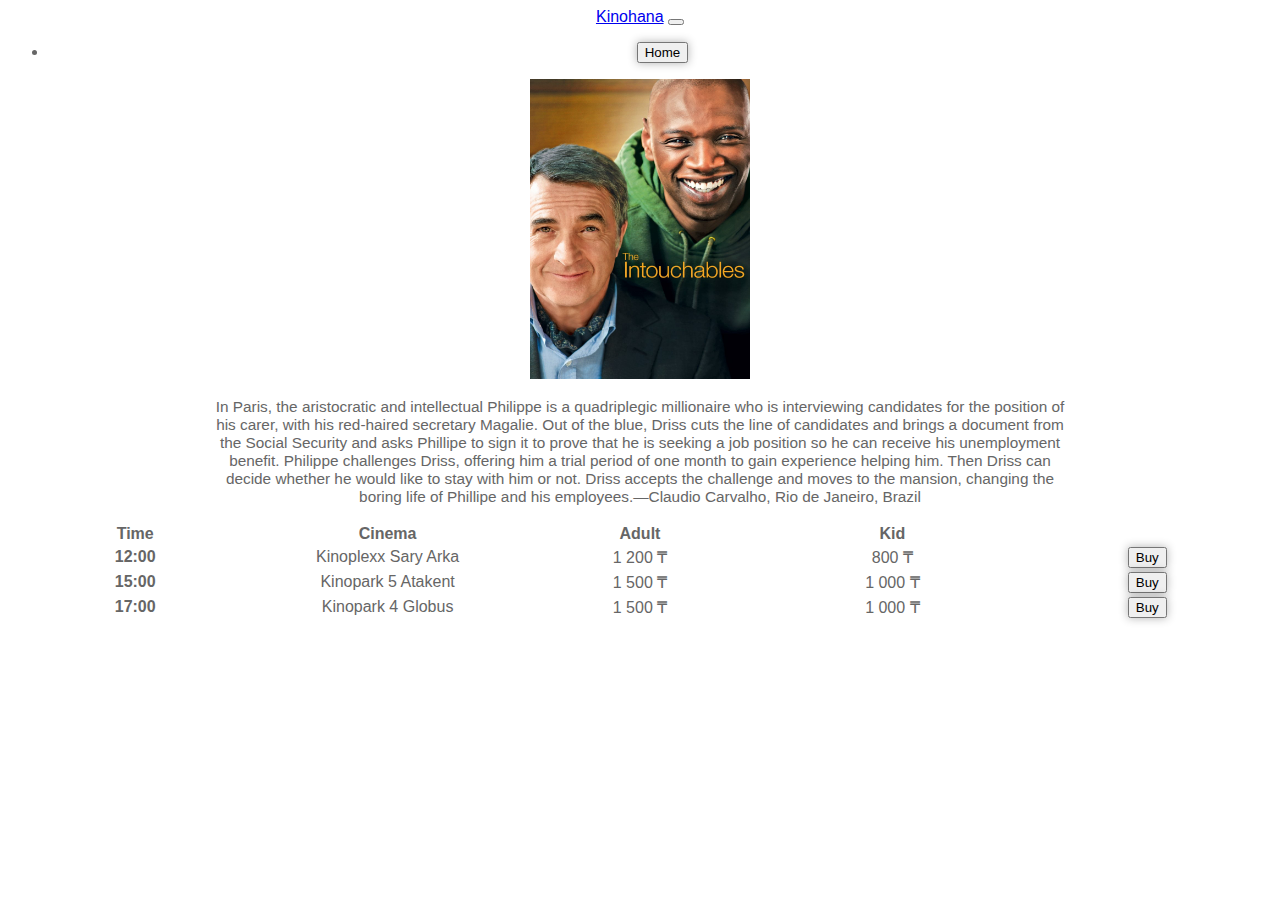
<file: 1+1.html>
<!DOCTYPE html>
<html lang="en">
<head>
    <meta charset="UTF-8">
    <meta http-equiv="X-UA-Compatible" content="IE=edge">
    <meta name="viewport" content="width=device-width, initial-scale=1.0">
    <link rel="stylesheet" href="style.css">
    <link href="https://fonts.google.com/share?selection.family=Poppins:500&display=swap" rel="stylesheet">
    <link href="https://cdn.jsdelivr.net/npm/bootstrap@5.1.3/dist/css/bootstrap.min.css" rel="stylesheet" integrity="sha384-1BmE4kWBq78iYhFldvKuhfTAU6auU8tT94WrHftjDbrCEXSU1oBoqyl2QvZ6jIW3" crossorigin="anonymous">
    <script src="https://cdn.jsdelivr.net/npm/bootstrap@5.1.1/dist/js/bootstrap.bundle.min.js"></script>
    <link rel="icon" type="image/x-icon" href="/media/logo.png">
    <title>Kinohana</title>

    
</head>
<body>
    <nav class="navbar navbar-expand-lg navbar-light bg-light">
        <div class="container-fluid">
            <!-- Header -->
          <a class="navbar-brand" href="#">Kinohana</a>
          <button class="navbar-toggler" type="button" data-bs-toggle="collapse" data-bs-target="#navbarSupportedContent" aria-controls="navbarSupportedContent" aria-expanded="false" aria-label="Toggle navigation">
            <span class="navbar-toggler-icon"></span>
          </button>
          <div class="collapse navbar-collapse" id="navbarSupportedContent">
            <ul class="navbar-nav me-auto mb-2 mb-lg-0">
              <li class="nav-item">
                <th><button type="button" class="btn btn-warning"onclick="window.location.href='index.html'">Home</button></th>
              </li>
            </ul>
            
          
          </div>
        </div>
      </nav>
      <img src="/media/1+1.jpg"  width="220" height="300" class="leftimg">
      <p class ="description">In Paris, the aristocratic and intellectual Philippe is a quadriplegic millionaire who is interviewing candidates for the position of his carer, with his red-haired secretary Magalie. Out of the blue, Driss cuts the line of candidates and brings a document from the Social Security and asks Phillipe to sign it to prove that he is seeking a job position so he can receive his unemployment benefit. Philippe challenges Driss, offering him a trial period of one month to gain experience helping him. Then Driss can decide whether he would like to stay with him or not. Driss accepts the challenge and moves to the mansion, changing the boring life of Phillipe and his employees.—Claudio Carvalho, Rio de Janeiro, Brazil</p>
      <table class="table">
        <thead>
          <tr>
            <th scope="col">Time</th>
            <th scope="col">Cinema</th>
            <th scope="col">Adult</th>
            <th scope="col">Kid</th>
           
          </tr>
        </thead>
        <tbody>
          <tr>
            <th scope="row">12:00</th>
            <td>Kinoplexx Sary Arka</td>
            <td>1 200 ₸</td>
            <td>800 ₸</td>
            <th><button type="button" class="btn btn-warning"onclick="window.location.href='tickets.html'">Buy</button></th>
          </tr>
          <tr>
            <th scope="row">15:00</th>
            <td>Kinopark 5 Atakent</td>
            <td>1 500 ₸</td>
            <td>1 000 ₸</td>
            <th><button type="button" class="btn btn-warning"onclick="window.location.href='tickets.html'">Buy</button></th>
          </tr>
          <tr>
            <th scope="row">17:00</th>
            <td>Kinopark 4 Globus</td>
            <td>1 500 ₸</td>
            <td>1 000 ₸</td>
            <th><button type="button" class="btn btn-warning"onclick="window.location.href='tickets.html'">Buy</button></th>
          </tr>
        </tbody>
      </table>
      <script src="https://ajax.googleapis.com/ajax/libs/jquery/3.6.0/jquery.min.js"></script>
      <script>

        var vid = '<iframe width="560vw" height="315vw" src="https://www.youtube.com/embed/34WIbmXkewU" title="YouTube video player" frameborder="0" allow="accelerometer; autoplay; clipboard-write; encrypted-media; gyroscope; picture-in-picture" allowfullscreen  ></iframe>'
        $(".leftimg").click(function(){
       $(".leftimg").hide();
       $(".description").prepend("<br>");
       $(".description").prepend(vid);
      });
  $('.video-responsive').css({
	'overflow' : 'hidden',
	'padding-bottom' : '56.25%',
	'position' : 'relative',
	'height' : '0'
});

$('.video-responsive iframe').css({
	'left' : '0',
	'top' : '0',
	'height' : '100%',
	'width' : '100%',
	'position' : 'absolute'
});
 

        </script>
      <script src= "script.js" charset = "utf-8"></script>
  </body>
</file>
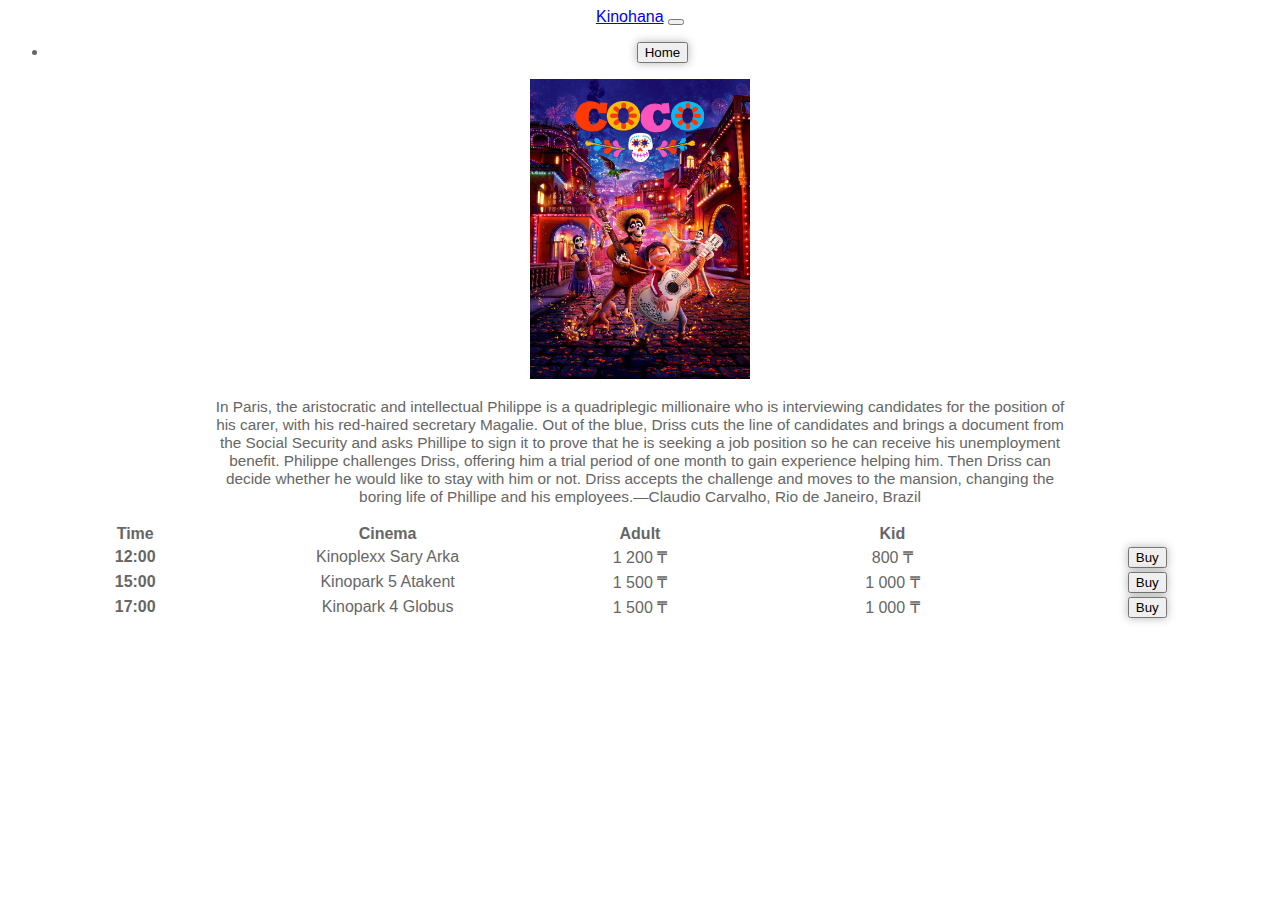
<file: coco.html>
<!DOCTYPE html>
<html lang="en">
<head>
    <meta charset="UTF-8">
    <meta http-equiv="X-UA-Compatible" content="IE=edge">
    <meta name="viewport" content="width=device-width, initial-scale=1.0">
    <link rel="stylesheet" href="style.css">
    <link href="https://fonts.google.com/share?selection.family=Poppins:500&display=swap" rel="stylesheet">
    <link href="https://cdn.jsdelivr.net/npm/bootstrap@5.1.3/dist/css/bootstrap.min.css" rel="stylesheet" integrity="sha384-1BmE4kWBq78iYhFldvKuhfTAU6auU8tT94WrHftjDbrCEXSU1oBoqyl2QvZ6jIW3" crossorigin="anonymous">
    <script src="https://cdn.jsdelivr.net/npm/bootstrap@5.1.1/dist/js/bootstrap.bundle.min.js"></script>
    <link rel="icon" type="image/x-icon" href="/media/logo.png">
    <title>Kinohana</title>
 
    
</head>
<body>
    <nav class="navbar navbar-expand-lg navbar-light bg-light">
        <div class="container-fluid">
            <!-- Header -->
          <a class="navbar-brand" href="#">Kinohana</a>
          <button class="navbar-toggler" type="button" data-bs-toggle="collapse" data-bs-target="#navbarSupportedContent" aria-controls="navbarSupportedContent" aria-expanded="false" aria-label="Toggle navigation">
            <span class="navbar-toggler-icon"></span>
          </button>
          <div class="collapse navbar-collapse" id="navbarSupportedContent">
            <ul class="navbar-nav me-auto mb-2 mb-lg-0">
              <li class="nav-item">
                <th><button type="button" class="btn btn-warning"onclick="window.location.href='index.html'">Home</button></th>
              </li>
            </ul>
           
          </div>
        </div>
      </nav>
      <img src="/media/coco.jpg"  width="220" height="300" class="leftimg">
      <p class ="description">In Paris, the aristocratic and intellectual Philippe is a quadriplegic millionaire who is interviewing candidates for the position of his carer, with his red-haired secretary Magalie. Out of the blue, Driss cuts the line of candidates and brings a document from the Social Security and asks Phillipe to sign it to prove that he is seeking a job position so he can receive his unemployment benefit. Philippe challenges Driss, offering him a trial period of one month to gain experience helping him. Then Driss can decide whether he would like to stay with him or not. Driss accepts the challenge and moves to the mansion, changing the boring life of Phillipe and his employees.—Claudio Carvalho, Rio de Janeiro, Brazil</p>
      <table class="table">
        <thead>
          <tr>
            <th scope="col">Time</th>
            <th scope="col">Cinema</th>
            <th scope="col">Adult</th>
            <th scope="col">Kid</th>
            
          </tr>
        </thead>
        <tbody>
          <tr>
            <th scope="row">12:00</th>
            <td>Kinoplexx Sary Arka</td>
            <td>1 200 ₸</td>
            <td>800 ₸</td>
            <th><button type="button" class="btn btn-warning"onclick="window.location.href='tickets.html'">Buy</button></th>
          </tr>
          <tr>
            <th scope="row">15:00</th>
            <td>Kinopark 5 Atakent</td>
            <td>1 500 ₸</td>
            <td>1 000 ₸</td>
            <th><button type="button" class="btn btn-warning"onclick="window.location.href='tickets.html'">Buy</button></th>
          </tr>
          <tr>
            <th scope="row">17:00</th>
            <td>Kinopark 4 Globus</td>
            <td>1 500 ₸</td>
            <td>1 000 ₸</td>
            <th><button type="button" class="btn btn-warning"onclick="window.location.href='tickets.html'">Buy</button></th>
          </tr>
        </tbody>
      </table>
      <script src="https://ajax.googleapis.com/ajax/libs/jquery/3.6.0/jquery.min.js"></script>
      <script>

        var vid = '<iframe width="560" height="315" src="https://www.youtube.com/embed/Ga6RYejo6Hk" title="YouTube video player" frameborder="0" allow="accelerometer; autoplay; clipboard-write; encrypted-media; gyroscope; picture-in-picture" allowfullscreen></iframe>'
 
        $(".leftimg").click(function(){
       $(".leftimg").hide();
       $(".description").prepend("<br>");
       $(".description").prepend(vid);
  });

        </script>
      <script src= "script.js" charset = "utf-8"></script>
  </body>
</file>
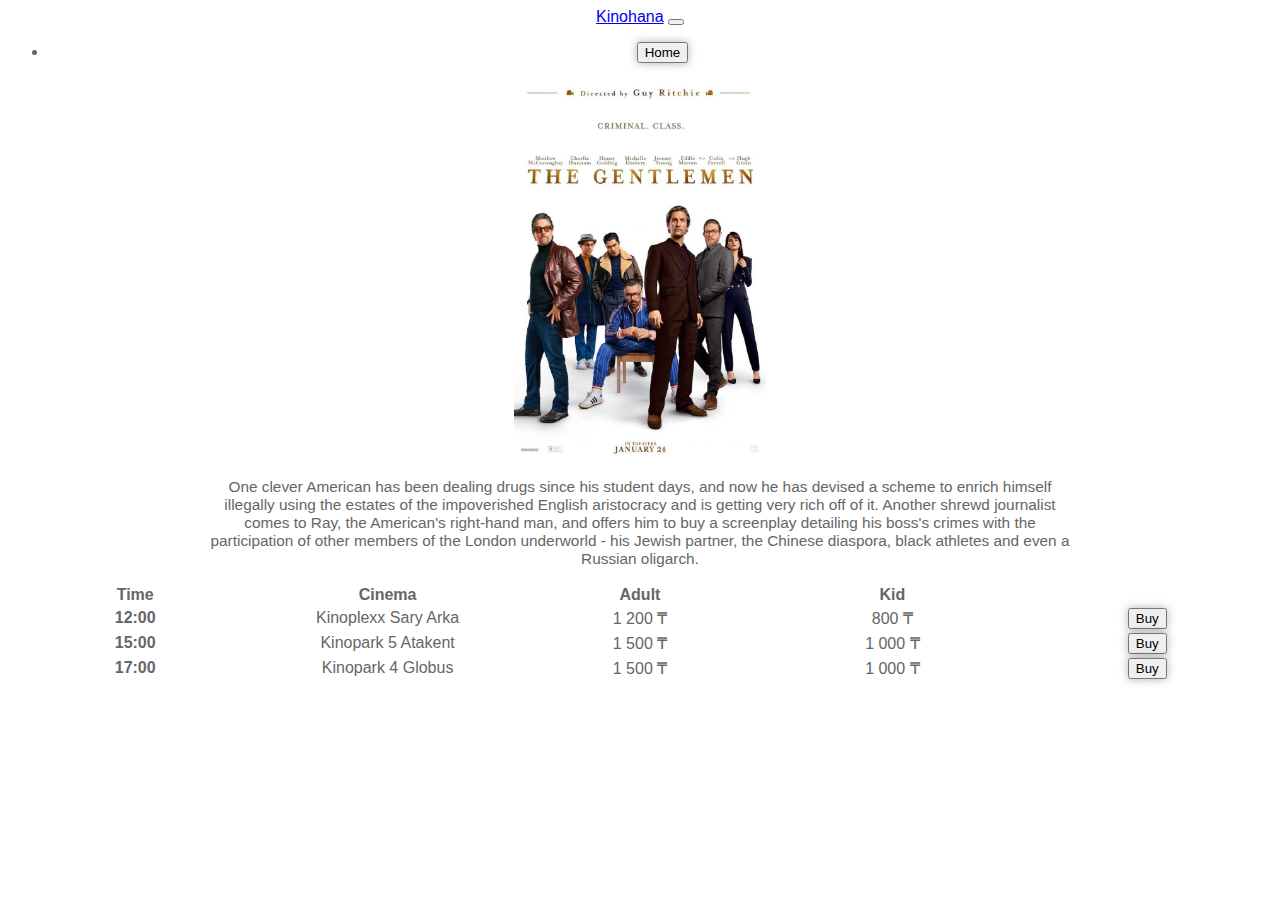
<file: gentlemen.html>
<!DOCTYPE html>
<html lang="en">
<head>
    <meta charset="UTF-8">
    <meta http-equiv="X-UA-Compatible" content="IE=edge">
    <meta name="viewport" content="width=device-width, initial-scale=1.0">
    <link rel="stylesheet" href="style.css">
    <link href="https://fonts.google.com/share?selection.family=Poppins:500&display=swap" rel="stylesheet">
    <link href="https://cdn.jsdelivr.net/npm/bootstrap@5.1.3/dist/css/bootstrap.min.css" rel="stylesheet" integrity="sha384-1BmE4kWBq78iYhFldvKuhfTAU6auU8tT94WrHftjDbrCEXSU1oBoqyl2QvZ6jIW3" crossorigin="anonymous">
    <script src="https://cdn.jsdelivr.net/npm/bootstrap@5.1.1/dist/js/bootstrap.bundle.min.js"></script>
    <link rel="icon" type="image/x-icon" href="/media/logo.png">
    <title>Kinohana</title>

    
</head>
<body>
    <nav class="navbar navbar-expand-lg navbar-light bg-light">
        <div class="container-fluid">
            <!-- Header -->
          <a class="navbar-brand" href="#">Kinohana</a>
          <button class="navbar-toggler" type="button" data-bs-toggle="collapse" data-bs-target="#navbarSupportedContent" aria-controls="navbarSupportedContent" aria-expanded="false" aria-label="Toggle navigation">
            <span class="navbar-toggler-icon"></span>
          </button>
          <div class="collapse navbar-collapse" id="navbarSupportedContent">
            <ul class="navbar-nav me-auto mb-2 mb-lg-0">
              <li class="nav-item">
                <th><button type="button" class="btn btn-warning"onclick="window.location.href='index.html'">Home</button></th>
              </li>
            </ul>
          
          </div>
        </div>
      </nav>
      <img src="/media/gentlemen.jpg"  style="width:20%" class="leftimg">
      <p class ="description">One clever American has been dealing drugs since his student days, and now he has devised a scheme to enrich himself illegally using the estates of the impoverished English aristocracy and is getting very rich off of it. Another shrewd journalist comes to Ray, the American's right-hand man, and offers him to buy a screenplay detailing his boss's crimes with the participation of other members of the London underworld - his Jewish partner, the Chinese diaspora, black athletes and even a Russian oligarch.</p>
      <table class="table">
        <thead>
          <tr>
            <th scope="col">Time</th>
            <th scope="col">Cinema</th>
            <th scope="col">Adult</th>
            <th scope="col">Kid</th>
           
          </tr>
        </thead>
        <tbody>
          <tr>
            <th scope="row">12:00</th>
            <td>Kinoplexx Sary Arka</td>
            <td>1 200 ₸</td>
            <td>800 ₸</td>
            <th><button type="button" class="btn btn-warning"onclick="window.location.href='tickets.html'">Buy</button></th>
          </tr>
          <tr>
            <th scope="row">15:00</th>
            <td>Kinopark 5 Atakent</td>
            <td>1 500 ₸</td>
            <td>1 000 ₸</td>
            <th><button type="button" class="btn btn-warning"onclick="window.location.href='tickets.html'">Buy</button></th>
          </tr>
          <tr>
            <th scope="row">17:00</th>
            <td>Kinopark 4 Globus</td>
            <td>1 500 ₸</td>
            <td>1 000 ₸</td>
            <th><button type="button" class="btn btn-warning"onclick="window.location.href='tickets.html'">Buy</button></th>
          </tr>
        </tbody>
      </table>
      <script src="https://ajax.googleapis.com/ajax/libs/jquery/3.6.0/jquery.min.js"></script>
      <script>

        var vid = '<iframe width="560" height="315" src="https://www.youtube.com/embed/Ify9S7hj480" title="YouTube video player" frameborder="0" allow="accelerometer; autoplay; clipboard-write; encrypted-media; gyroscope; picture-in-picture" allowfullscreen></iframe>'
 
        $(".leftimg").click(function(){
       $(".leftimg").hide();
       $(".description").prepend("<br>");
       $(".description").prepend(vid);
  });

        </script>
      <script src= "script.js" charset = "utf-8"></script>
  </body>
</file>
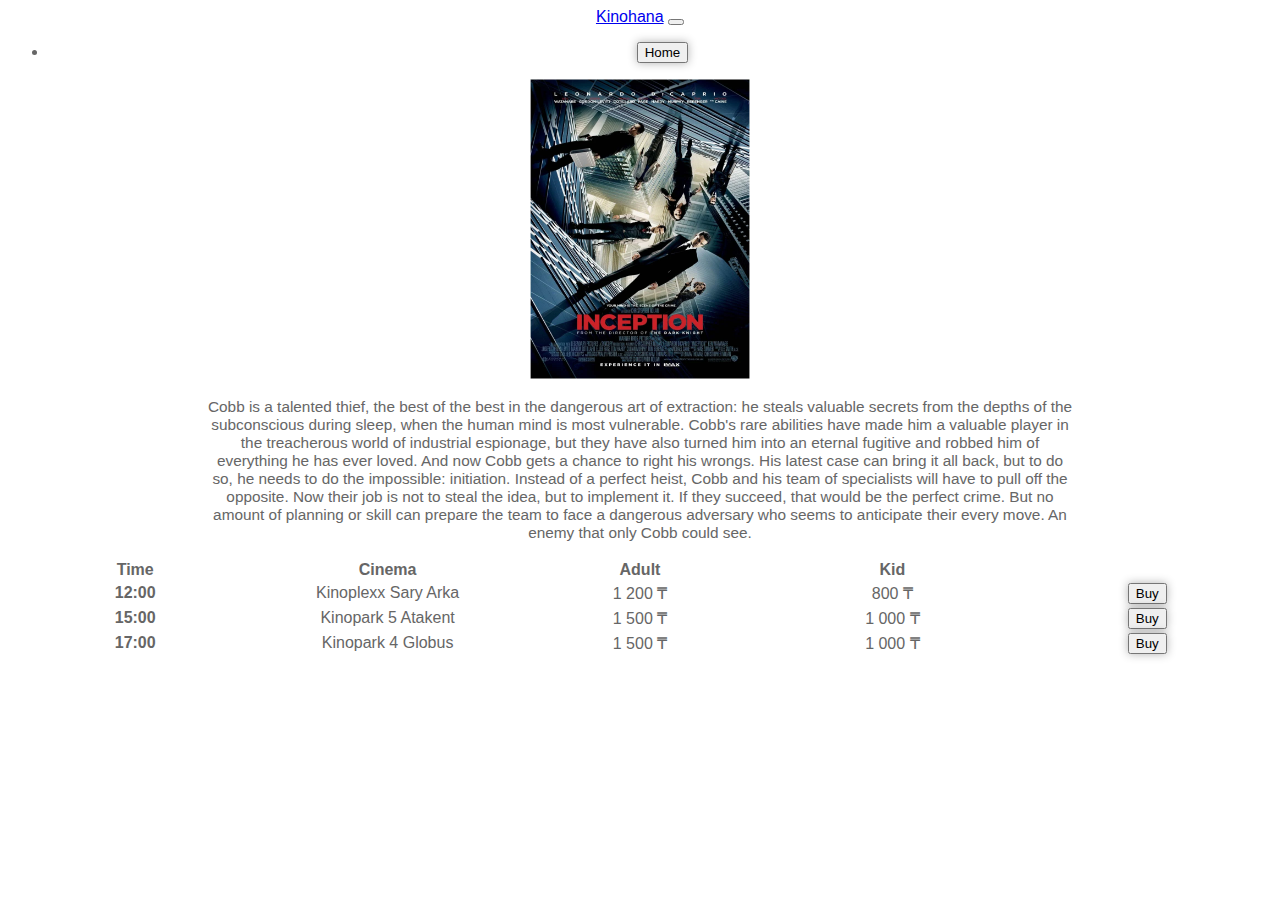
<file: inception.html>
<!DOCTYPE html>
<html lang="en">
<head>
    <meta charset="UTF-8">
    <meta http-equiv="X-UA-Compatible" content="IE=edge">
    <meta name="viewport" content="width=device-width, initial-scale=1.0">
    <link rel="stylesheet" href="style.css">
    <link href="https://fonts.google.com/share?selection.family=Poppins:500&display=swap" rel="stylesheet">
    <link href="https://cdn.jsdelivr.net/npm/bootstrap@5.1.3/dist/css/bootstrap.min.css" rel="stylesheet" integrity="sha384-1BmE4kWBq78iYhFldvKuhfTAU6auU8tT94WrHftjDbrCEXSU1oBoqyl2QvZ6jIW3" crossorigin="anonymous">
    <script src="https://cdn.jsdelivr.net/npm/bootstrap@5.1.1/dist/js/bootstrap.bundle.min.js"></script>
    <link rel="icon" type="image/x-icon" href="/media/logo.png">
    <title>Kinohana</title>
 
    
</head>
<body>
    <nav class="navbar navbar-expand-lg navbar-light bg-light">
        <div class="container-fluid">
            <!-- Header -->
          <a class="navbar-brand" href="#">Kinohana</a>
          <button class="navbar-toggler" type="button" data-bs-toggle="collapse" data-bs-target="#navbarSupportedContent" aria-controls="navbarSupportedContent" aria-expanded="false" aria-label="Toggle navigation">
            <span class="navbar-toggler-icon"></span>
          </button>
          <div class="collapse navbar-collapse" id="navbarSupportedContent">
            <ul class="navbar-nav me-auto mb-2 mb-lg-0">
              <li class="nav-item">
                <th><button type="button" class="btn btn-warning"onclick="window.location.href='index.html'">Home</button></th>
              </li>
            </ul>
            <!-- Search box -->
            
          </div>
        </div>
      </nav>
      <img src="/media/inception.webp"  width="220" height="300" class="leftimg">
      <p class ="description"> Cobb is a talented thief, the best of the best in the dangerous art of extraction: he steals valuable secrets from the depths of the subconscious during sleep, when the human mind is most vulnerable. Cobb's rare abilities have made him a valuable player in the treacherous world of industrial espionage, but they have also turned him into an eternal fugitive and robbed him of everything he has ever loved.

        And now Cobb gets a chance to right his wrongs. His latest case can bring it all back, but to do so, he needs to do the impossible: initiation. Instead of a perfect heist, Cobb and his team of specialists will have to pull off the opposite. Now their job is not to steal the idea, but to implement it. If they succeed, that would be the perfect crime.
        
        But no amount of planning or skill can prepare the team to face a dangerous adversary who seems to anticipate their every move. An enemy that only Cobb could see. </p>
      <table class="table">
        <thead>
          <tr>
            <th scope="col">Time</th>
            <th scope="col">Cinema</th>
            <th scope="col">Adult</th>
            <th scope="col">Kid</th>
          </tr>
        </thead>
        <tbody>
          <tr>
            <th scope="row">12:00</th>
            <td>Kinoplexx Sary Arka</td>
            <td>1 200 ₸</td>
            <td>800 ₸</td>
            <th><button type="button" class="btn btn-warning"onclick="window.location.href='tickets.html'">Buy</button></th>
            
          </tr>
          <tr>
            <th scope="row">15:00</th>
            <td>Kinopark 5 Atakent</td>
            <td>1 500 ₸</td>
            <td>1 000 ₸</td>
            <th><button type="button" class="btn btn-warning"onclick="window.location.href='tickets.html'">Buy</button></th>
          </tr>
          <tr>
            <th scope="row">17:00</th>
            <td>Kinopark 4 Globus</td>
            <td>1 500 ₸</td>
            <td>1 000 ₸</td>
            <th><button type="button" class="btn btn-warning"onclick="window.location.href='tickets.html'">Buy</button></th>
          </tr>
        </tbody>
      </table>
      <script src="https://ajax.googleapis.com/ajax/libs/jquery/3.6.0/jquery.min.js"></script>
      <script>

        var vid = '<iframe width="560" height="315" src="https://www.youtube.com/embed/YoHD9XEInc0" title="YouTube video player" frameborder="0" allow="accelerometer; autoplay; clipboard-write; encrypted-media; gyroscope; picture-in-picture" allowfullscreen></iframe>'
 
        $(".leftimg").click(function(){
       $(".leftimg").hide();
       $(".description").prepend("<br>");
       $(".description").prepend(vid);
  });

        </script>
      <script src= "script.js" charset = "utf-8"></script>
  </body>
</file>
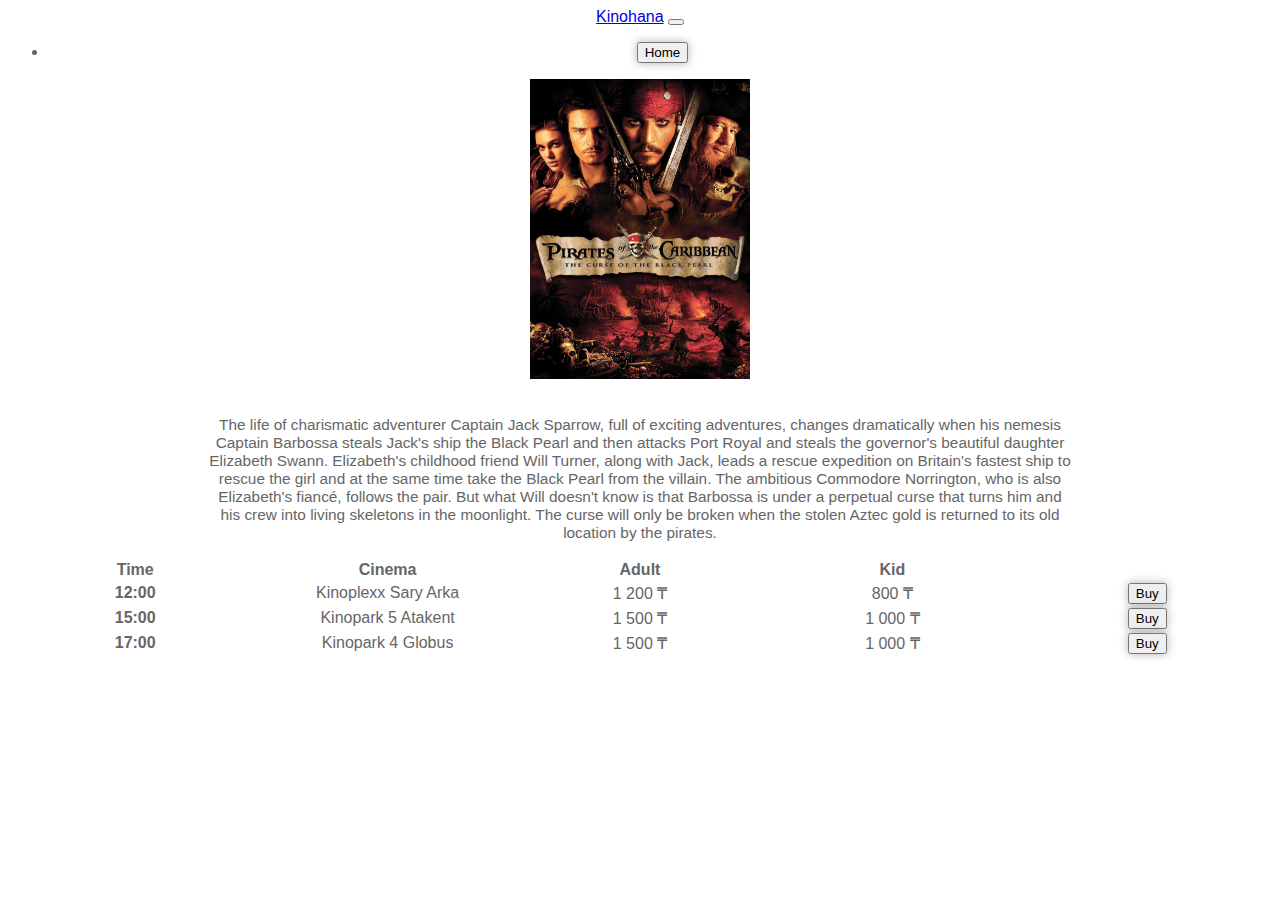
<file: pirates.html>
<!DOCTYPE html>
<html lang="en">
<head>
    <meta charset="UTF-8">
    <meta http-equiv="X-UA-Compatible" content="IE=edge">
    <meta name="viewport" content="width=device-width, initial-scale=1.0">
    <link rel="stylesheet" href="style.css">
    <link href="https://fonts.google.com/share?selection.family=Poppins:500&display=swap" rel="stylesheet">
    <link href="https://cdn.jsdelivr.net/npm/bootstrap@5.1.3/dist/css/bootstrap.min.css" rel="stylesheet" integrity="sha384-1BmE4kWBq78iYhFldvKuhfTAU6auU8tT94WrHftjDbrCEXSU1oBoqyl2QvZ6jIW3" crossorigin="anonymous">
    <script src="https://cdn.jsdelivr.net/npm/bootstrap@5.1.1/dist/js/bootstrap.bundle.min.js"></script>
    <link rel="icon" type="image/x-icon" href="media/logo.png">
    <title>Kinohana</title>

    
</head>
<body>
    <nav class="navbar navbar-expand-lg navbar-light bg-light">
        <div class="container-fluid">
            <!-- Header -->
          <a class="navbar-brand" href="#">Kinohana</a>
          <button class="navbar-toggler" type="button" data-bs-toggle="collapse" data-bs-target="#navbarSupportedContent" aria-controls="navbarSupportedContent" aria-expanded="false" aria-label="Toggle navigation">
            <span class="navbar-toggler-icon"></span>
          </button>
          <div class="collapse navbar-collapse" id="navbarSupportedContent">
            <ul class="navbar-nav me-auto mb-2 mb-lg-0">
              <li class="nav-item">
                <th><button type="button" class="btn btn-warning"onclick="window.location.href='index.html'">Home</button></th>
              </li>
            </ul>
            <!-- Search box -->
         
          </div>
        </div>
      </nav>
      <div class= "hio">
      <img src="/media/pirates.jpg"  width="220" height="300" class="leftimg" >
      </div>
      <br>
      <span><p class ="description" >The life of charismatic adventurer Captain Jack Sparrow, full of exciting adventures, changes dramatically when his nemesis Captain Barbossa steals Jack's ship the Black Pearl and then attacks Port Royal and steals the governor's beautiful daughter Elizabeth Swann.

        Elizabeth's childhood friend Will Turner, along with Jack, leads a rescue expedition on Britain's fastest ship to rescue the girl and at the same time take the Black Pearl from the villain. The ambitious Commodore Norrington, who is also Elizabeth's fiancé, follows the pair.
        
        But what Will doesn't know is that Barbossa is under a perpetual curse that turns him and his crew into living skeletons in the moonlight. The curse will only be broken when the stolen Aztec gold is returned to its old location by the pirates.</p>
      </span>
        <table class="table">
        <thead>
          <tr >
            <th scope="col">Time</th>
            <th scope="col">Cinema</th>
            <th scope="col">Adult</th>
            <th scope="col">Kid</th>
            
          </tr>
        </thead>
        <tbody>
          <tr>
            <th scope="row">12:00</th>
            <td>Kinoplexx Sary Arka</td>
            <td>1 200 ₸</td>
            <td>800 ₸</td>
            <th><button type="button" class="btn btn-warning"onclick="window.location.href='tickets.html'">Buy</button></th>
          </tr>
          <tr>
            <th scope="row">15:00</th>
            <td>Kinopark 5 Atakent</td>
            <td>1 500 ₸</td>
            <td>1 000 ₸</td>
            <th><button type="button" class="btn btn-warning"onclick="window.location.href='tickets.html'">Buy</button></th>
          </tr>
          <tr>
            <th scope="row">17:00</th>
            <td>Kinopark 4 Globus</td>
            <td>1 500 ₸</td>
            <td>1 000 ₸</td>
            <th><button type="button" class="btn btn-warning"onclick="window.location.href='tickets.html'">Buy</button></th>
          </tr>
        </tbody>
      </table>
      
      <script src="https://ajax.googleapis.com/ajax/libs/jquery/3.6.0/jquery.min.js"></script>
      <script>


        var vid = '<iframe width="560" height="315" src="https://www.youtube.com/embed/naQr0uTrH_s" title="YouTube video player" frameborder="0" allow="accelerometer; autoplay; clipboard-write; encrypted-media; gyroscope; picture-in-picture" allowfullscreen></iframe>';
        $(".leftimg").click(function(){
       $(".leftimg").hide();
       $(".description").prepend("<br>");
       $(".description").prepend(vid);
  });

        </script>
      <script src= "script.js" charset = "utf-8"></script>
  </body>
</file>
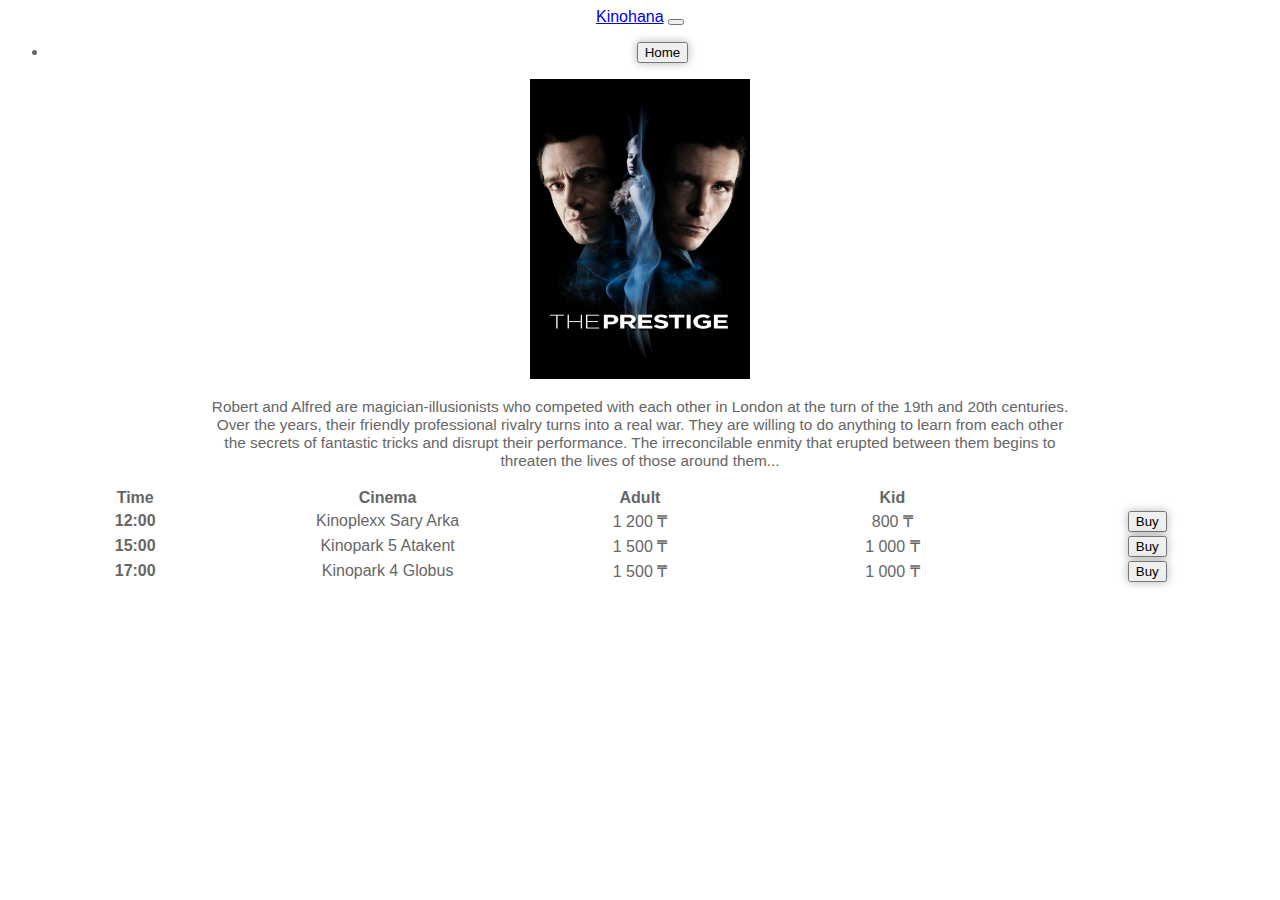
<file: prestije.html>
<!DOCTYPE html>
<html lang="en">
<head>
    <meta charset="UTF-8">
    <meta http-equiv="X-UA-Compatible" content="IE=edge">
    <meta name="viewport" content="width=device-width, initial-scale=1.0">
    <link rel="stylesheet" href="style.css">
    <link href="https://fonts.google.com/share?selection.family=Poppins:500&display=swap" rel="stylesheet">
    <link href="https://cdn.jsdelivr.net/npm/bootstrap@5.1.3/dist/css/bootstrap.min.css" rel="stylesheet" integrity="sha384-1BmE4kWBq78iYhFldvKuhfTAU6auU8tT94WrHftjDbrCEXSU1oBoqyl2QvZ6jIW3" crossorigin="anonymous">
    <script src="https://cdn.jsdelivr.net/npm/bootstrap@5.1.1/dist/js/bootstrap.bundle.min.js"></script>
    <link rel="icon" type="image/x-icon" href="/media/logo.png">
    <title>Kinohana</title>
    <link rel="icon" type="image/x-icon" href="/media/logo.png">
</head>
<body>
    <nav class="navbar navbar-expand-lg navbar-light bg-light">
        <div class="container-fluid">
            <!-- Header -->
          <a class="navbar-brand" href="#">Kinohana</a>
          <button class="navbar-toggler" type="button" data-bs-toggle="collapse" data-bs-target="#navbarSupportedContent" aria-controls="navbarSupportedContent" aria-expanded="false" aria-label="Toggle navigation">
            <span class="navbar-toggler-icon"></span>
          </button>
          <div class="collapse navbar-collapse" id="navbarSupportedContent">
            <ul class="navbar-nav me-auto mb-2 mb-lg-0">
              <li class="nav-item">
                <th><button type="button" class="btn btn-warning"onclick="window.location.href='index.html'">Home</button></th>
              </li>
            </ul>
         
        
          </div>
        </div>
      </nav>
      <img src="/media/prestije.jpg"  width="220" height="300" class="leftimg">
      <p class ="description">
        Robert and Alfred are magician-illusionists who competed with each other in London at the turn of the 19th and 20th centuries. Over the years, their friendly professional rivalry turns into a real war.

        They are willing to do anything to learn from each other the secrets of fantastic tricks and disrupt their performance. The irreconcilable enmity that erupted between them begins to threaten the lives of those around them...</p>
      <table class="table">
        <thead>
          <tr>
            <th scope="col">Time</th>
            <th scope="col">Cinema</th>
            <th scope="col">Adult</th>
            <th scope="col">Kid</th>
           
          </tr>
        </thead>
        <tbody>
          <tr>
            <th scope="row">12:00</th>
            <td>Kinoplexx Sary Arka</td>
            <td>1 200 ₸</td>
            <td>800 ₸</td>
            <th><button type="button" class="btn btn-warning"onclick="window.location.href='tickets.html'">Buy</button></th>
          </tr>
          <tr>
            <th scope="row">15:00</th>
            <td>Kinopark 5 Atakent</td>
            <td>1 500 ₸</td>
            <td>1 000 ₸</td>
            <th><button type="button" class="btn btn-warning"onclick="window.location.href='tickets.html'">Buy</button></th>
          </tr>
          <tr>
            <th scope="row">17:00</th>
            <td>Kinopark 4 Globus</td>
            <td>1 500 ₸</td>
            <td>1 000 ₸</td>
            <th><button type="button" class="btn btn-warning"onclick="window.location.href='tickets.html'">Buy</button></th>
          </tr>
        </tbody>
      </table>
      <script src="https://ajax.googleapis.com/ajax/libs/jquery/3.6.0/jquery.min.js"></script>
      <script>
       

        var vid = '<iframe width="560" height="315" src="https://www.youtube.com/embed/RLtaA9fFNXU" title="YouTube video player" frameborder="0" allow="accelerometer; autoplay; clipboard-write; encrypted-media; gyroscope; picture-in-picture" allowfullscreen></iframe>'
 
        $(".leftimg").click(function(){
       $(".leftimg").hide();
       $(".description").prepend("<br>");
       $(".description").prepend(vid);
  });

        </script>
      <script src= "script.js" charset = "utf-8"></script>
  </body>
</file>
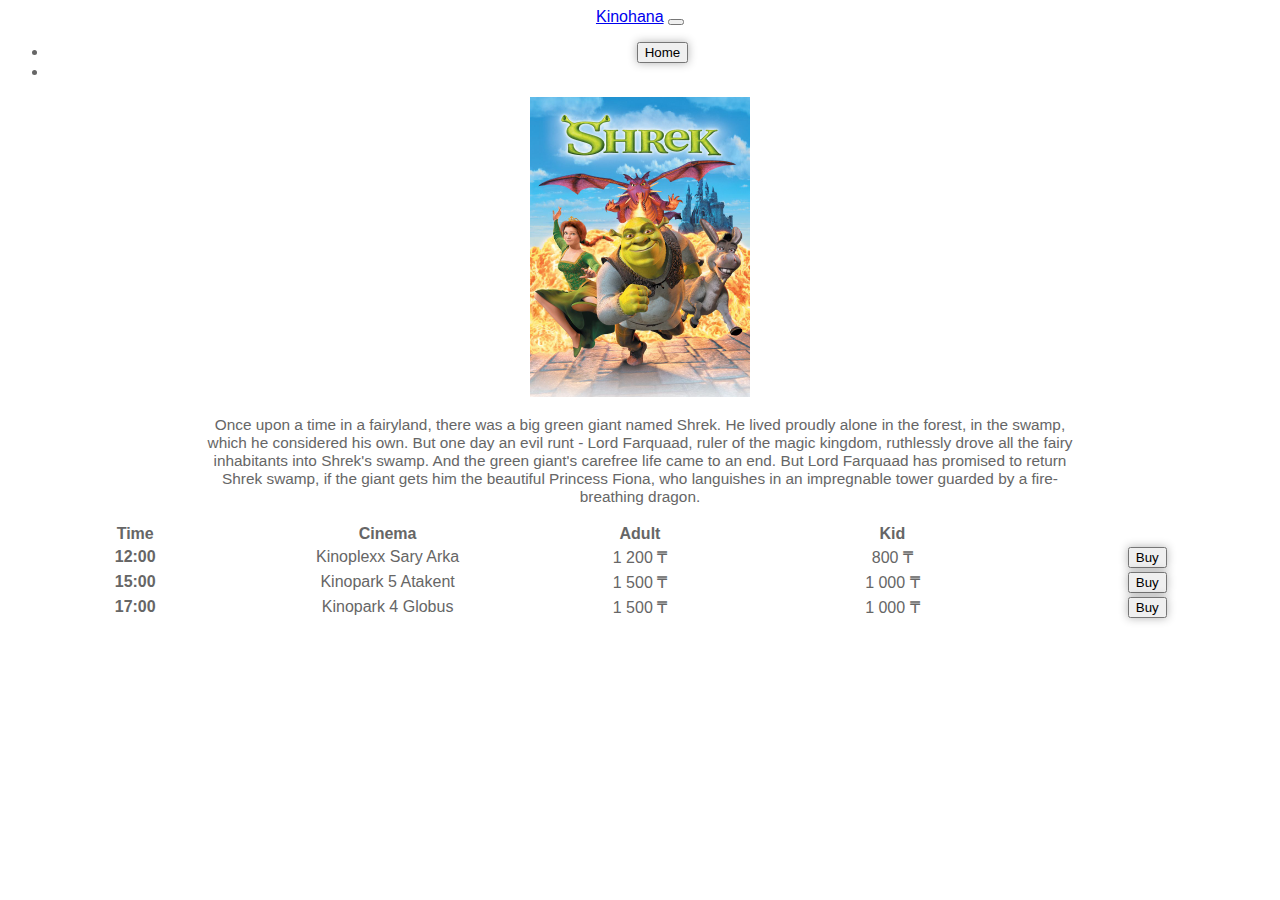
<file: shrek.html>
<!DOCTYPE html>
<html lang="en">
<head>
    <meta charset="UTF-8">
    <meta http-equiv="X-UA-Compatible" content="IE=edge">
    <meta name="viewport" content="width=device-width, initial-scale=1.0">
    <link rel="stylesheet" href="style.css">
    <link href="https://fonts.google.com/share?selection.family=Poppins:500&display=swap" rel="stylesheet">
    <link href="https://cdn.jsdelivr.net/npm/bootstrap@5.1.3/dist/css/bootstrap.min.css" rel="stylesheet" integrity="sha384-1BmE4kWBq78iYhFldvKuhfTAU6auU8tT94WrHftjDbrCEXSU1oBoqyl2QvZ6jIW3" crossorigin="anonymous">
    <script src="https://cdn.jsdelivr.net/npm/bootstrap@5.1.1/dist/js/bootstrap.bundle.min.js"></script>
    <link rel="icon" type="image/x-icon" href="/media/logo.png">
    <title>Kinohana</title>

    
</head>
<body>
    <nav class="navbar navbar-expand-lg navbar-light bg-light">
        <div class="container-fluid">
            <!-- Header -->
          <a class="navbar-brand" href="#">Kinohana</a>
          <button class="navbar-toggler" type="button" data-bs-toggle="collapse" data-bs-target="#navbarSupportedContent" aria-controls="navbarSupportedContent" aria-expanded="false" aria-label="Toggle navigation">
            <span class="navbar-toggler-icon"></span>
          </button>
          <div class="collapse navbar-collapse" id="navbarSupportedContent">
            <ul class="navbar-nav me-auto mb-2 mb-lg-0">
              <li class="nav-item">
                <th><button type="button" class="btn btn-warning"onclick="window.location.href='index.html'">Home</button></th>
              </li>
              <li class="nav-item">
                
              </li>
            </ul>
            
          </div>
        </div>
      </nav>
      <img src="/media/shrek.jpg"  width="220" height="300" class="leftimg"> 
      <p class ="description">Once upon a time in a fairyland, there was a big green giant named Shrek. He lived proudly alone in the forest, in the swamp, which he considered his own. But one day an evil runt - Lord Farquaad, ruler of the magic kingdom, ruthlessly drove all the fairy inhabitants into Shrek's swamp.

        And the green giant's carefree life came to an end. But Lord Farquaad has promised to return Shrek swamp, if the giant gets him the beautiful Princess Fiona, who languishes in an impregnable tower guarded by a fire-breathing dragon.</p>
      <table class="table">
        <thead>
          <tr>
            <th scope="col">Time</th>
            <th scope="col">Cinema</th>
            <th scope="col">Adult</th>
            <th scope="col">Kid</th>
       
          </tr>
        </thead>
        <tbody>
          <tr>
            <th scope="row">12:00</th>
            <td>Kinoplexx Sary Arka</td>
            <td>1 200 ₸</td>
            <td>800 ₸</td>
            <th><button type="button" class="btn btn-warning"onclick="window.location.href='tickets.html'">Buy</button></th>
          </tr>
          <tr>
            <th scope="row">15:00</th>
            <td>Kinopark 5 Atakent</td>
            <td>1 500 ₸</td>
            <td>1 000 ₸</td>
            <th><button type="button" class="btn btn-warning"onclick="window.location.href='tickets.html'">Buy</button></th>
          </tr>
          <tr>
            <th scope="row">17:00</th>
            <td>Kinopark 4 Globus</td>
            <td>1 500 ₸</td>
            <td>1 000 ₸</td>
            <th><button type="button" class="btn btn-warning"onclick="window.location.href='tickets.html'">Buy</button></th>
          </tr>
        </tbody>
      </table>
      <script src="https://ajax.googleapis.com/ajax/libs/jquery/3.6.0/jquery.min.js"></script>
      <script>

        var vid = '<iframe width="560" height="315" src="https://www.youtube.com/embed/CwXOrWvPBPk" title="YouTube video player" frameborder="0" allow="accelerometer; autoplay; clipboard-write; encrypted-media; gyroscope; picture-in-picture" allowfullscreen></iframe>'
 
        $(".leftimg").click(function(){
       $(".leftimg").hide();
       $(".description").prepend("<br>");
       $(".description").prepend(vid);
  });

        </script>
      <script src= "script.js" charset = "utf-8"></script>
  </body>
</file>
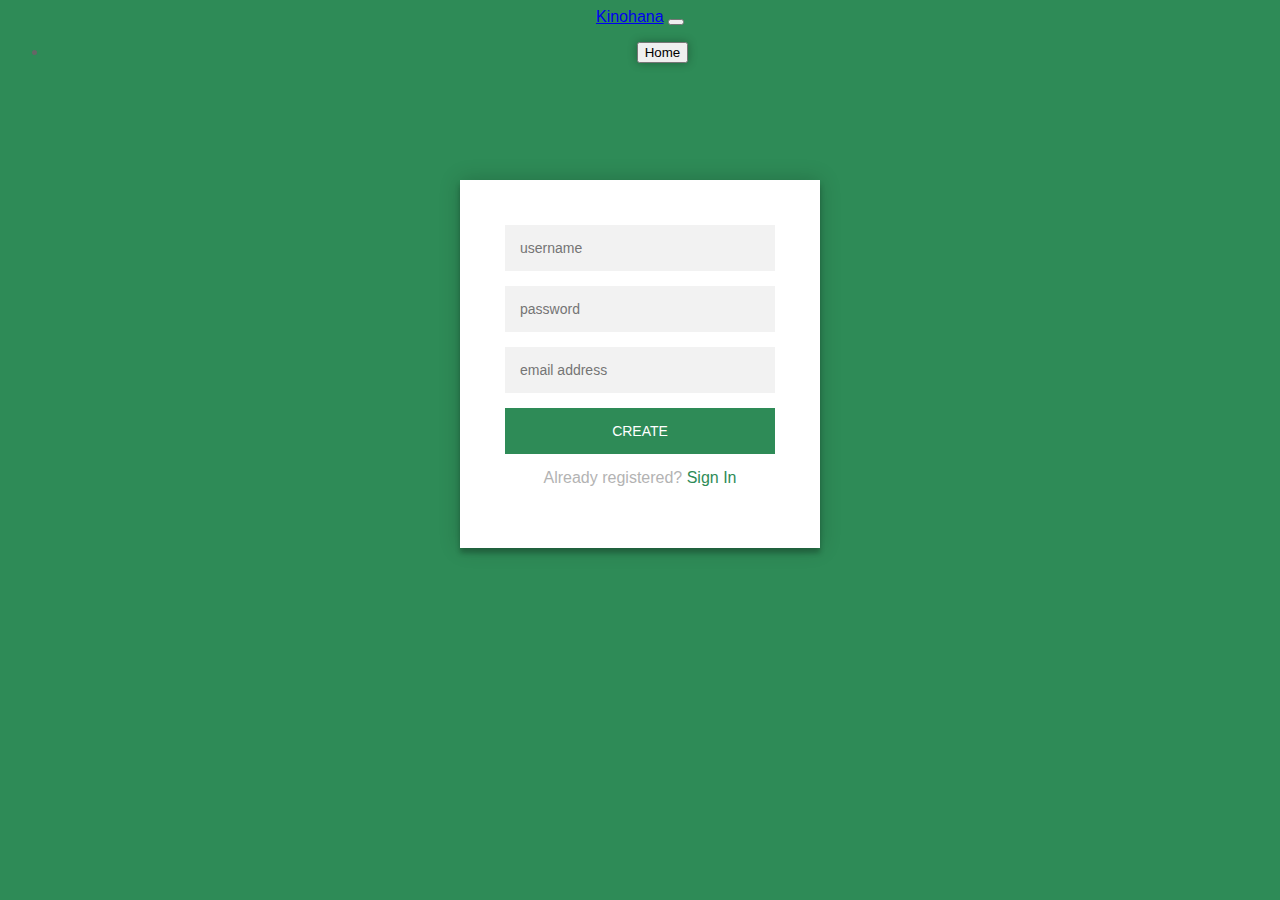
<file: sign.html>
<!-- Look at console -->
<html>
<head>
  
  <link href="style.css" rel="stylesheet" type="text/css">
  <link href="https://cdn.jsdelivr.net/npm/bootstrap@5.1.3/dist/css/bootstrap.min.css" rel="stylesheet" integrity="sha384-1BmE4kWBq78iYhFldvKuhfTAU6auU8tT94WrHftjDbrCEXSU1oBoqyl2QvZ6jIW3" crossorigin="anonymous">
  <link rel="icon" type="image/x-icon" href="/media/logo.png">
</head>
<body>
  <nav class="navbar navbar-expand-lg navbar-light bg-light">
    <div class="container-fluid">
        <!-- Header -->
      <a class="navbar-brand" href="#">Kinohana</a>
      <button class="navbar-toggler" type="button" data-bs-toggle="collapse" data-bs-target="#navbarSupportedContent" aria-controls="navbarSupportedContent" aria-expanded="false" aria-label="Toggle navigation">
        <span class="navbar-toggler-icon"></span>
      </button>
      <div class="collapse navbar-collapse" id="navbarSupportedContent">
        <ul class="navbar-nav me-auto mb-2 mb-lg-0">
          <li class="nav-item">
            <th><button type="button" class="btn btn-warning"onclick="window.location.href='index.html'">Home</button></th>
          </li>
        </ul>
        <!-- Search box -->
        <!-- <form class="d-flex">
          <input class="form-control me-2" type="search" placeholder="Search" aria-label="Search">
          <button class="btn btn-outline-success" type="submit">Search</button>
        </form> -->
      </div>
    </div>
  </nav>


<!-- <div class="login-page">
  <div class="form">
    <form class="register-form">
      <input id="create-username" type="text" placeholder="username"/>
      <input id="create-password" type="text" placeholder="password"/>
      <input id="create-email" type="text" placeholder="email address"/>
      <button name="create-button" type="button" id="create-button">create</button>
      <p class="message">Already registered? <a href="#">Sign In</a></p>
    </form>
    <form class="login-form">
      <input id="login-username" type="text" placeholder="username" name="login-username"/>
      <input id="login-password" type="text" placeholder="password" name="login-password"/>
      <button name="login-button" type="button" id="login-button">login</button>
      <p class="message">Not registered? <a href="#">Create an account</a></p>
    </form>
  </div>
</div> -->
<script src="https://ajax.googleapis.com/ajax/libs/jquery/3.2.1/jquery.min.js"></script>
<script> // Look at console
document.write('<div class="login-page">');
document.write('  <div class="form">');
document.write('    <form class="register-form">');
document.write('      <input id="create-username" type="text" placeholder="username"/>');
document.write('      <input id="create-password" type="text" placeholder="password"/>');
document.write('      <input id="create-email" type="text" placeholder="email address"/>');
document.write('      <button name="create-button" type="button" id="create-button">create</button>');
document.write('      <p class="message">Already registered? <a href="#">Sign In</a></p>');
document.write('    </form>');
document.write('    <form class="login-form">');
document.write('      <input id="login-username" type="text" placeholder="username" name="login-username"/>');
document.write('      <input id="login-password" type="text" placeholder="password" name="login-password"/>');
document.write('      <button name="login-button" type="button" id="login-button">login</button>');
document.write('      <p class="message">Not registered? <a href="#">Create an account</a></p>');
document.write('    </form>');
document.write('  </div>');
document.write('</div>');

$(document).ready(function() 
{
        var loginUsername;
        var loginPassword;
        var account = [loginUsername, loginPassword];
      
  $('#login-button').on('click', function() 
  {
            var loginUsernameEntry = $("#login-username").val();
            var loginPasswordEntry = $("#login-password").val();
            if (loginUsernameEntry == account[0] && loginPasswordEntry == account[1]) 
            {
                console.log("Current Username " + account[0]);
                console.log("Current Password " + account[1]);
                console.log("Logged In");
            } else 
            {
                console.log("Attempted Username " + loginUsernameEntry);
                console.log("Attempted Password " + loginPasswordEntry);
                console.log("Login Falied");
            };
  });
      
     $('#create-button').on('click', function() 
    {
            var createUsernameEntry = $("#create-username").val();
            var createPasswordEntry = $("#create-password").val();
            var createEmailEntry = $("#create-email").val();
        var createUsernameValid = false;
        var createPasswordValid = false;
        var createEmailValid = false;
        var createUsernameObject = $("#create-username");
        var createPasswordObject = $("#create-password");
        var createEmailObject = $("#create-email");
        var validate = /^\s*[a-zA-Z0-9,\s]+\s*$/;
        var validateEmail = /^(([^<>()\[\]\\.,;:\s@"]+(\.[^<>()\[\]\\.,;:\s@"]+)*)|(".+"))@((\[[0-9]{1,3}\.[0-9]{1,3}\.[0-9]{1,3}\.[0-9]{1,3}])|(([a-zA-Z\-0-9]+\.)+[a-zA-Z]{2,}))$/;
       
        if(!validate.test(createUsernameEntry) || (createUsernameEntry).length == 0) 
        {
          $(createUsernameObject).addClass("error")
          $(createUsernameObject).val("No special characters or spaces.")
        } else 
        {
          createUsernameValid = true;
          var createUsername = $(createUsernameObject).val();
        }
        
        if(!validate.test(createPasswordEntry) || (createPasswordEntry).length == 0) 
        {
          $(createPasswordObject).addClass("error");
          $(createPasswordObject).val("No special characters or spaces.");
        } else 
        {
          createPasswordValid = true;
          var createPassword = $(createPasswordObject).val();
        }
        
        if(!validateEmail.test(createEmailEntry)) 
        {
          $(createEmailObject).addClass("error");
          $(createEmailObject).val("Enter a valid email");
        } else 
        {
          createEmailValid = true;
          console.log("Account Email " + createEmailObject.val())
        }
          
        $(createUsernameObject).on('click', function () 
        {
          $(this).val("");  
          $(this).removeClass("error");
        });
        
        $(createPasswordObject).on('click', function () 
        {
          $(this).val("");  
          $(this).removeClass("error");
        });
        
        $(createEmailObject).on('click', function () 
        {
          $(this).val("");
          $(this).removeClass("error");
        });
        
    account = [createUsername, createPassword];
    console.log("Account Username " + account[0]);
    console.log("Account Password " + account[1]);
        
     if(createUsernameValid == true && createPasswordValid == true && createEmailValid == true) 
     {
          $('form').animate({
                height: "toggle",
                opacity: "toggle"
            }, "fast");
        }
     });
      
        $('.message a').on('click', function() 
        {
            $('form').animate({
                height: "toggle",
                opacity: "toggle"
            }, "fast");
        });
});
//     $('@import url(https://fonts.googleapis.com/css?family=Roboto:300);.login-page').css({
// 	'width' : '360px',
// 	'padding' : '8% 0 0',
// 	'margin' : 'auto'
// });
$('.login-page').css({
	'width' : '360px',
	'padding' : '8% 0 0',
	'margin' : 'auto'
});

$('.form').css({
	'animation-name' : 'launch',
	'animation-duration' : '4s',
	'position' : 'relative',
	'z-index' : '1',
	'background' : '#FFFFFF',
	'max-width' : '360px',
	'margin' : '0 auto 100px',
	'padding' : '45px',
	'text-align' : 'center',
	'box-shadow' : '0 0 20px 0 rgba(0, 0, 0, 0.2), 0 5px 5px 0 rgba(0, 0, 0, 0.24)'
});

$('.form input').css({
	'font-family' : '"Roboto", sans-serif',
	'outline' : '0',
	'background' : '#f2f2f2',
	'width' : '100%',
	'border' : '0',
	'margin' : '0 0 15px',
	'padding' : '15px',
	'box-sizing' : 'border-box',
	'font-size' : '14px'
});

$('.form button').css({
	'font-family' : '"Roboto", sans-serif',
	'text-transform' : 'uppercase',
	'outline' : '0',
	'background' : '#2E8B57',
	'width' : '100%',
	'border' : '0',
	'padding' : '15px',
	'color' : '#FFFFFF',
	'font-size' : '14px',
	'-webkit-transition' : 'all 0.3 ease',
	'transition' : 'all 0.3 ease',
	'cursor' : 'pointer'
});

$('.form button:hover,.form button:active,.form button:focus').css({
	'background' : '#2E8B57'
});

$('.form .message').css({
	'margin' : '15px 0 0',
	'color' : '#b3b3b3',
	'font-size' : '16px'
});

$('.form .message a').css({
	'color' : '#2E8B57',
	'text-decoration' : 'none'
});

$('.form .login-form').css({
	'display' : 'none'
});

$('.container').css({
	'position' : 'relative',
	'z-index' : '1',
	'max-width' : '300px',
	'margin' : '0 auto'
});

$('.container:before, .container:after').css({
	'content' : '""',
	'display' : 'block',
	'clear' : 'both'
});

$('.container .info').css({
	'margin' : '50px auto',
	'text-align' : 'center'
});

$('.container .info h1').css({
	'margin' : '0 0 15px',
	'padding' : '0',
	'font-size' : '36px',
	'font-weight' : '300',
	'color' : '#2E8B57'
});

$('.container .info span').css({
	'color' : '#4d4d4d',
	'font-size' : '12px'
});

$('.container .info span a').css({
	'color' : '#2E8B57',
	'text-decoration' : 'none'
});

$('.container .info span .fa').css({
	'color' : '#2E8B57'
});

$('body').css({
	'background' : '#2E8B57'
});

$('@media only screen and (max-width: 400px)').css({
	'.login-page {    width' : '100%',
	'height' : '100%'
});

$('}#create-username.error').css({

});

$('#create-username.error').css({
	'color' : 'red'
});

$('#create-password.error').css({
	'color' : 'red'
});

$('#create-email.error').css({
	'color' : 'red'
});
    
    </script>
</body>
</html>
</file>
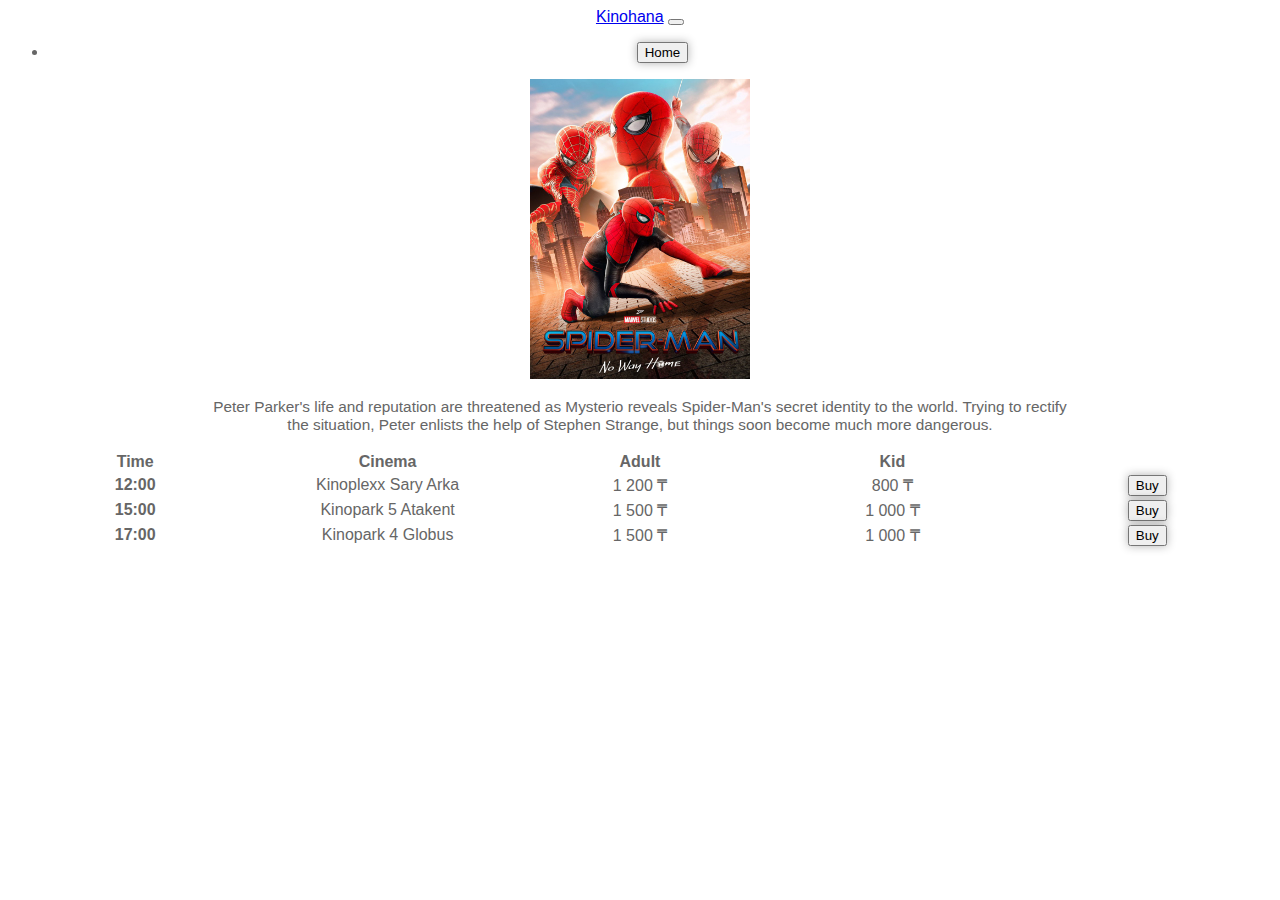
<file: spider-man.html>
<!DOCTYPE html>
<html lang="en">
<head>
    <meta charset="UTF-8">
    <meta http-equiv="X-UA-Compatible" content="IE=edge">
    <meta name="viewport" content="width=device-width, initial-scale=1.0">
    <link rel="stylesheet" href="style.css">
    <link href="https://fonts.google.com/share?selection.family=Poppins:500&display=swap" rel="stylesheet">
    <link href="https://cdn.jsdelivr.net/npm/bootstrap@5.1.3/dist/css/bootstrap.min.css" rel="stylesheet" integrity="sha384-1BmE4kWBq78iYhFldvKuhfTAU6auU8tT94WrHftjDbrCEXSU1oBoqyl2QvZ6jIW3" crossorigin="anonymous">
    <script src="https://cdn.jsdelivr.net/npm/bootstrap@5.1.1/dist/js/bootstrap.bundle.min.js"></script>
    <link rel="icon" type="image/x-icon" href="/media/logo.png">
    <title>Kinohana</title>
 
</head>
<body>
    <nav class="navbar navbar-expand-lg navbar-light bg-light">
        <div class="container-fluid">
            <!-- Header -->
          <a class="navbar-brand" href="#">Kinohana</a>
          <button class="navbar-toggler" type="button" data-bs-toggle="collapse" data-bs-target="#navbarSupportedContent" aria-controls="navbarSupportedContent" aria-expanded="false" aria-label="Toggle navigation">
            <span class="navbar-toggler-icon"></span>
          </button>
          <div class="collapse navbar-collapse" id="navbarSupportedContent">
            <ul class="navbar-nav me-auto mb-2 mb-lg-0">
              <li class="nav-item">
                <th><button type="button" class="btn btn-warning"onclick="window.location.href='index.html'">Home</button></th>
              </li>
            </ul>
            <!-- Search box -->
           
          </div>
        </div>
      </nav>
      <img src="/media/spider-man.jpg"  width="220" height="300" class="leftimg">
      <p class ="description">Peter Parker's life and reputation are threatened as Mysterio reveals Spider-Man's secret identity to the world. Trying to rectify the situation, Peter enlists the help of Stephen Strange, but things soon become much more dangerous.</p>
      <table class="table">
        <thead>
          <tr>
            <th scope="col">Time</th>
            <th scope="col">Cinema</th>
            <th scope="col">Adult</th>
            <th scope="col">Kid</th>
            
          </tr>
        </thead>
        <tbody>
          <tr>
            <th scope="row">12:00</th>
            <td>Kinoplexx Sary Arka</td>
            <td>1 200 ₸</td>
            <td>800 ₸</td>
            <th><button type="button" class="btn btn-warning"onclick="window.location.href='tickets.html'">Buy</button></th>
          </tr>
          <tr>
            <th scope="row">15:00</th>
            <td>Kinopark 5 Atakent</td>
            <td>1 500 ₸</td>
            <td>1 000 ₸</td>
            <th><button type="button" class="btn btn-warning"onclick="window.location.href='tickets.html'">Buy</button></th>
          </tr>
          <tr>
            <th scope="row">17:00</th>
            <td>Kinopark 4 Globus</td>
            <td>1 500 ₸</td>
            <td>1 000 ₸</td>
            <th><button type="button" class="btn btn-warning"onclick="window.location.href='tickets.html'">Buy</button></th>
          </tr>
        </tbody>
      </table>
      <script src="https://ajax.googleapis.com/ajax/libs/jquery/3.6.0/jquery.min.js"></script>
      <script>
       

        var vid = '<iframe width="560" height="315" src="https://www.youtube.com/embed/JfVOs4VSpmA" title="YouTube video player" frameborder="0" allow="accelerometer; autoplay; clipboard-write; encrypted-media; gyroscope; picture-in-picture" allowfullscreen></iframe>'
 
        $(".leftimg").click(function(){
       $(".leftimg").hide();
       $(".description").prepend("<br>");
       $(".description").prepend(vid);
  });

        </script>
      <script src= "script.js" charset = "utf-8"></script>
  </body>
</file>
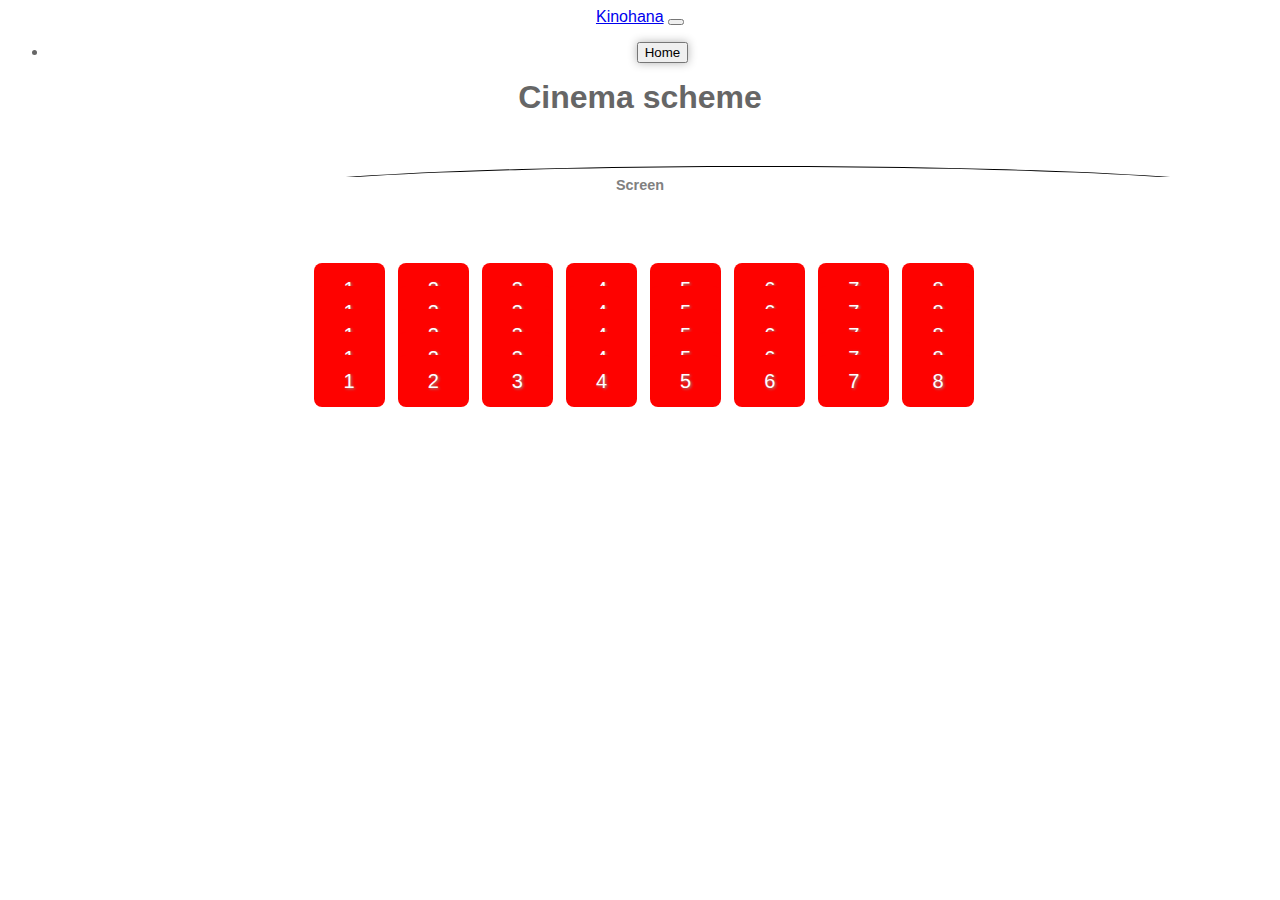
<file: tickets.html>
<!DOCTYPE html>
<html lang="en">
<head>
    <meta charset="UTF-8">
    <meta http-equiv="X-UA-Compatible" content="IE=edge">
    <meta name="viewport" content="width=device-width, initial-scale=1.0">
    <link rel="stylesheet" href="style.css">
    <link href="https://fonts.google.com/share?selection.family=Poppins:500&display=swap" rel="stylesheet">
    <link href="https://cdn.jsdelivr.net/npm/bootstrap@5.1.3/dist/css/bootstrap.min.css" rel="stylesheet" integrity="sha384-1BmE4kWBq78iYhFldvKuhfTAU6auU8tT94WrHftjDbrCEXSU1oBoqyl2QvZ6jIW3" crossorigin="anonymous">
    <script src="https://cdn.jsdelivr.net/npm/bootstrap@5.1.1/dist/js/bootstrap.bundle.min.js"></script>
    <link rel="icon" type="image/x-icon" href="/media/logo.png">
    <title>Kinohana</title>
    <style>
        .leftimg {
         float:left; /* Выравнивание по левому краю */
         margin: 7px 7px 7px 0; /* Отступы вокруг картинки */
        }
        .rightimg  {
         float: right; /* Выравнивание по правому краю  */ 
         margin: 7px 0 7px 7px; /* Отступы вокруг картинки */
        }
       </style>
    
</head>
<body>
      <nav class="navbar navbar-expand-lg navbar-light bg-light">
        <div class="container-fluid">
            <!-- Header -->
          <a class="navbar-brand" href="#">Kinohana</a>
          <button class="navbar-toggler" type="button" data-bs-toggle="collapse" data-bs-target="#navbarSupportedContent" aria-controls="navbarSupportedContent" aria-expanded="false" aria-label="Toggle navigation">
            <span class="navbar-toggler-icon"></span>
          </button>
          <div class="collapse navbar-collapse" id="navbarSupportedContent">
            <ul class="navbar-nav me-auto mb-2 mb-lg-0">
              <li class="nav-item">
                <th><button type="button" class="btn btn-warning"onclick="window.location.href='index.html'">Home</button></th>
              </li>
            </ul>
            <!-- Search box -->
            <!-- <form class="d-flex">
              <input class="form-control me-2" type="search" placeholder="Search" aria-label="Search">
              <button class="btn btn-outline-success" type="submit">Search</button>
            </form> -->
          </div>
        </div>
      </nav>
      <h1 style="background-color:rgb(255, 255, 255); text-align:center; margin: 10px 10px 10px 10px">Сinema scheme</h1>
      <div style="background-color:rgb(255, 255, 255); color:white;padding:20px;">

      </div>
      
      <!--Screen-->
      <div class="line">

      </div>

      <!--Screen text-->
      <h2 style="background-color:rgb(255, 255, 255); text-align:center; margin-top: -40px;margin-bottom: 85px; font-size: 90%; color: rgb(128, 128, 128);">Screen</h2>
      
      <!--Buttons-->
<div style="background-color:rgb(255, 255, 255);color:white;margin: left 50px;">
    <table class="table">
    <tr>
      <input type="checkbox" id="scale-0"><label for="scale-0" class="button btn-scale-0">1</label>
      <input type="checkbox" id="scale-1"><label for="scale-1" class="button btn-scale-1">2</label>
      <input type="checkbox" id="scale-2"><label for="scale-2" class="button btn-scale-2">3</label>
      <input type="checkbox" id="scale-3"><label for="scale-3" class="button btn-scale-3">4</label>
      <input type="checkbox" id="scale-4"><label for="scale-4" class="button btn-scale-4">5</label>
      <input type="checkbox" id="scale-5"><label for="scale-5" class="button btn-scale-5">6</label>
      <input type="checkbox" id="scale-6"><label for="scale-6" class="button btn-scale-6">7</label>
      <input type="checkbox" id="scale-7"><label for="scale-7" class="button btn-scale-7">8</label>
    </tr>
    </table>
    <table class="table">
    <tr>
      <input type="checkbox" id="scale-10"><label for="scale-10" class="button btn-scale-10">1</label>
      <input type="checkbox" id="scale-11"><label for="scale-11" class="button btn-scale-11">2</label>
      <input type="checkbox" id="scale-12"><label for="scale-12" class="button btn-scale-12">3</label>
      <input type="checkbox" id="scale-13"><label for="scale-13" class="button btn-scale-13">4</label>
      <input type="checkbox" id="scale-14"><label for="scale-14" class="button btn-scale-14">5</label>
      <input type="checkbox" id="scale-15"><label for="scale-15" class="button btn-scale-15">6</label>
      <input type="checkbox" id="scale-16"><label for="scale-16" class="button btn-scale-16">7</label>
      <input type="checkbox" id="scale-17"><label for="scale-17" class="button btn-scale-17">8</label>
    </tr>
    </table>
    <table class="table">
    <tr>
      <input type="checkbox" id="scale-20"><label for="scale-20" class="button btn-scale-20">1</label>
      <input type="checkbox" id="scale-21"><label for="scale-21" class="button btn-scale-21">2</label>
      <input type="checkbox" id="scale-22"><label for="scale-22" class="button btn-scale-22">3</label>
      <input type="checkbox" id="scale-23"><label for="scale-23" class="button btn-scale-23">4</label>
      <input type="checkbox" id="scale-24"><label for="scale-24" class="button btn-scale-24">5</label>
      <input type="checkbox" id="scale-25"><label for="scale-25" class="button btn-scale-25">6</label>
      <input type="checkbox" id="scale-26"><label for="scale-26" class="button btn-scale-26">7</label>
      <input type="checkbox" id="scale-27"><label for="scale-27" class="button btn-scale-27">8</label>
    </tr>
    </table>
    <table class="table">
    <tr>
      <input type="checkbox" id="scale-30"><label for="scale-30" class="button btn-scale-30">1</label>
      <input type="checkbox" id="scale-31"><label for="scale-31" class="button btn-scale-31">2</label>
      <input type="checkbox" id="scale-32"><label for="scale-32" class="button btn-scale-32">3</label>
      <input type="checkbox" id="scale-33"><label for="scale-33" class="button btn-scale-33">4</label>
      <input type="checkbox" id="scale-34"><label for="scale-34" class="button btn-scale-34">5</label>
      <input type="checkbox" id="scale-35"><label for="scale-35" class="button btn-scale-35">6</label>
      <input type="checkbox" id="scale-36"><label for="scale-36" class="button btn-scale-36">7</label>
      <input type="checkbox" id="scale-37"><label for="scale-37" class="button btn-scale-37">8</label>
    </tr>
    </table>
    <table class="table">
      <tr>
        <input type="checkbox" id="scale-40"><label for="scale-40" class="button btn-scale-40">1</label>
        <input type="checkbox" id="scale-41"><label for="scale-41" class="button btn-scale-41">2</label>
        <input type="checkbox" id="scale-42"><label for="scale-42" class="button btn-scale-42">3</label>
        <input type="checkbox" id="scale-43"><label for="scale-43" class="button btn-scale-43">4</label>
        <input type="checkbox" id="scale-44"><label for="scale-44" class="button btn-scale-44">5</label>
        <input type="checkbox" id="scale-45"><label for="scale-45" class="button btn-scale-45">6</label>
        <input type="checkbox" id="scale-46"><label for="scale-46" class="button btn-scale-46">7</label>
        <input type="checkbox" id="scale-47"><label for="scale-47" class="button btn-scale-47">8</label>
      </tr>
      </table>
</div>

<script> 

</script>
</body>
</file>
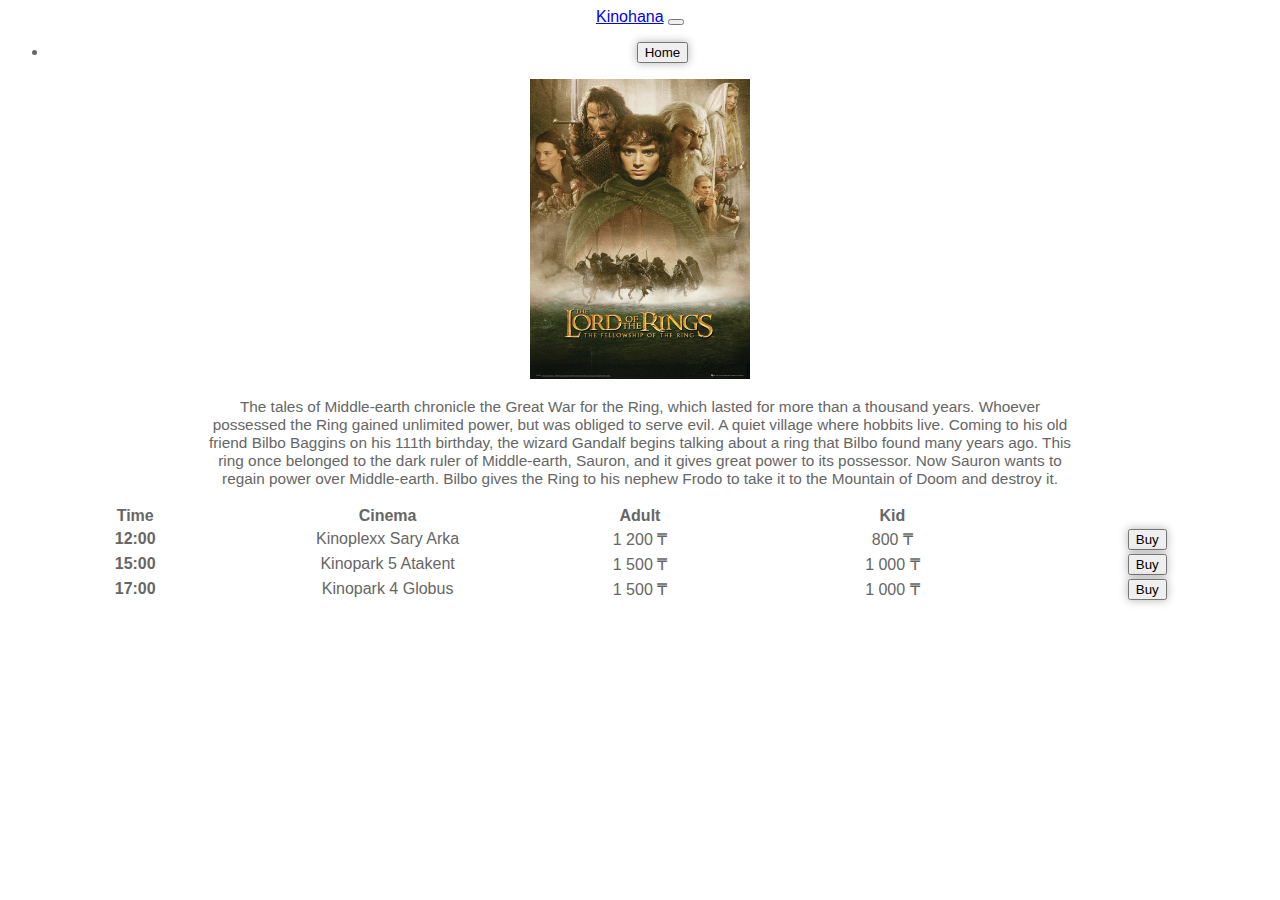
<file: tlotr.html>
<!DOCTYPE html>
<html lang="en">
<head>
    <meta charset="UTF-8">
    <meta http-equiv="X-UA-Compatible" content="IE=edge">
    <meta name="viewport" content="width=device-width, initial-scale=1.0">
    <link rel="stylesheet" href="style.css">
    <link href="https://fonts.google.com/share?selection.family=Poppins:500&display=swap" rel="stylesheet">
    <link href="https://cdn.jsdelivr.net/npm/bootstrap@5.1.3/dist/css/bootstrap.min.css" rel="stylesheet" integrity="sha384-1BmE4kWBq78iYhFldvKuhfTAU6auU8tT94WrHftjDbrCEXSU1oBoqyl2QvZ6jIW3" crossorigin="anonymous">
    <script src="https://cdn.jsdelivr.net/npm/bootstrap@5.1.1/dist/js/bootstrap.bundle.min.js"></script>
    <link rel="icon" type="image/x-icon" href="/media/logo.png">
    <title>Kinohana</title>

    
</head>
<body>
    <nav class="navbar navbar-expand-lg navbar-light bg-light">
        <div class="container-fluid">
            <!-- Header -->
          <a class="navbar-brand" href="#">Kinohana</a>
          <button class="navbar-toggler" type="button" data-bs-toggle="collapse" data-bs-target="#navbarSupportedContent" aria-controls="navbarSupportedContent" aria-expanded="false" aria-label="Toggle navigation">
            <span class="navbar-toggler-icon"></span>
          </button>
          <div class="collapse navbar-collapse" id="navbarSupportedContent">
            <ul class="navbar-nav me-auto mb-2 mb-lg-0">
              <li class="nav-item">
                <th><button type="button" class="btn btn-warning"onclick="window.location.href='index.html'">Home</button></th>
              </li>
            </ul>
            
          </div>
        </div>
      </nav>
      <img src="/media/tlotr.jpg"  width="220" height="300" class="leftimg">
      <p class ="description">The tales of Middle-earth chronicle the Great War for the Ring, which lasted for more than a thousand years. Whoever possessed the Ring gained unlimited power, but was obliged to serve evil.

        A quiet village where hobbits live. Coming to his old friend Bilbo Baggins on his 111th birthday, the wizard Gandalf begins talking about a ring that Bilbo found many years ago. This ring once belonged to the dark ruler of Middle-earth, Sauron, and it gives great power to its possessor. Now Sauron wants to regain power over Middle-earth. Bilbo gives the Ring to his nephew Frodo to take it to the Mountain of Doom and destroy it.</p>
      <table class="table">
        <thead>
          <tr>
            <th scope="col">Time</th>
            <th scope="col">Cinema</th>
            <th scope="col">Adult</th>
            <th scope="col">Kid</th>
          
          </tr>
        </thead>
        <tbody>
          <tr>
            <th scope="row">12:00</th>
            <td>Kinoplexx Sary Arka</td>
            <td>1 200 ₸</td>
            <td>800 ₸</td>
            <th><button type="button" class="btn btn-warning"onclick="window.location.href='tickets.html'">Buy</button></th>
          </tr>
          <tr>
            <th scope="row">15:00</th>
            <td>Kinopark 5 Atakent</td>
            <td>1 500 ₸</td>
            <td>1 000 ₸</td>
            <th><button type="button" class="btn btn-warning"onclick="window.location.href='tickets.html'">Buy</button></th>
          </tr>
          <tr>
            <th scope="row">17:00</th>
            <td>Kinopark 4 Globus</td>
            <td>1 500 ₸</td>
            <td>1 000 ₸</td>
            <th><button type="button" class="btn btn-warning"onclick="window.location.href='tickets.html'">Buy</button></th>
          </tr>
        </tbody>
      </table>
      <script src="https://ajax.googleapis.com/ajax/libs/jquery/3.6.0/jquery.min.js"></script>
      <script>
        

        var vid = '<iframe width="560" height="315" src="https://www.youtube.com/embed/V75dMMIW2B4" title="YouTube video player" frameborder="0" allow="accelerometer; autoplay; clipboard-write; encrypted-media; gyroscope; picture-in-picture" allowfullscreen></iframe>'
 
        $(".leftimg").click(function(){
       $(".leftimg").hide();
       $(".description").prepend("<br>");
       $(".description").prepend(vid);
  });

        </script>
      <script src= "script.js" charset = "utf-8"></script>
  </body>
</file>
<file: style.css>
.lefting{
    margin-left: 20px;
    margin-left: 420pt;
    
}                            
.btn{
    box-shadow: 0 0 10px rgba(0, 0, 0, 0.3);
    margin-left: 5px;
}
  .abt{
    margin-left: 1vmax;
  }
 
  .objects{
    margin: 1%;
}
.card{
    margin: 1%;
}
.title{
    display: flex;
    margin-left: 30%;

}
.title img{
    width: 13%;
    display: inline;
}
.title h1{
    display: inline-block;
    margin-top: 4%;
    margin-left: 3%;
}

.carousel{
  padding-left: 10%;
  margin: auto;
  width: 50%; 
}
table {
  padding: auto;
  table-layout: fixed ;
  width: 100% ;
}
td {
  width: 25% ;
}
/*Line (Screen)*/
.line{
    display:block;
    width: 1000px;
    height:50px;
    border-radius:50%;
    border-top:1px solid rgb(0, 0, 0);
    margin-left: 250px;
}

/*Checkbox*/
input[type=checkbox][id^=scale-] {
    display: none;
  }
  .button {
    padding: 15px 30px;
    margin: 0px 3px 0px 0px;
    font-size: 20px;
    font-weight: 400;
    font-family: Arial, Helvetica, sans-serif;
    border: none;
    border-radius: 8px;
  }
  input[type=checkbox][id^=scale-]:checked + .button,
  .button:hover,
  .button:active,
  .button:visited {
    cursor: pointer;
    background: black;
  }

  
  /*Buttons*/
  .btn-scale-0,
  .btn-scale-1,
  .btn-scale-2,
  .btn-scale-3, 
  .btn-scale-4,
  .btn-scale-5,
  .btn-scale-6,
  .btn-scale-7, 
  .btn-scale-10,
  .btn-scale-11,
  .btn-scale-12,
  .btn-scale-13, 
  .btn-scale-14,
  .btn-scale-15,
  .btn-scale-16,
  .btn-scale-17, 
  .btn-scale-20,
  .btn-scale-21,
  .btn-scale-22,
  .btn-scale-23, 
  .btn-scale-24,
  .btn-scale-25,
  .btn-scale-26,
  .btn-scale-27,
  .btn-scale-30,
  .btn-scale-31,
  .btn-scale-32,
  .btn-scale-33, 
  .btn-scale-34,
  .btn-scale-35,
  .btn-scale-36,
  .btn-scale-37, 
  .btn-scale-40,
  .btn-scale-41,
  .btn-scale-42,
  .btn-scale-43, 
  .btn-scale-44,
  .btn-scale-45,
  .btn-scale-46,
  .btn-scale-47  {
    background-color: #FE0200;
    color: white;
    text-shadow: 1px 1px 3px #8e8e8e;
    margin-left: 10px;
  }
  html {
    font-family: "Helvetica Neue", sans-serif;
    width: 100%;
    color: #666666;
    text-align: center;
  }
</file>
